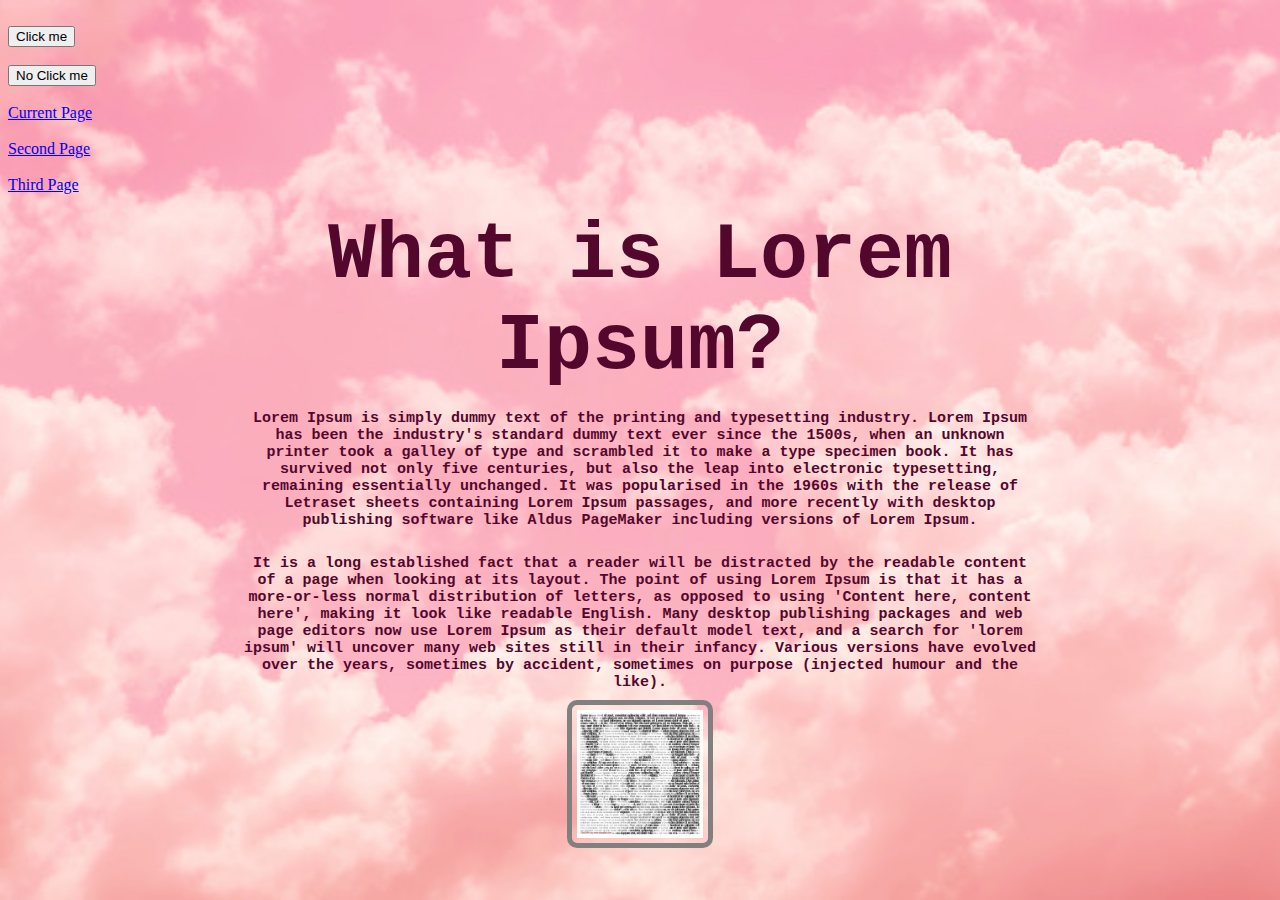
<file: a2/index.html>
<html>
    <head>
        <link rel="stylesheet" type="text/css" href="style1.css"> 
        <title> Home Page </title>
    </head>
    <br><button onclick = "btn1Clicked()">Click me</button><br>
    <br><button onclick = "btn2Clicked()">No Click me</button><br>
    <br><a href="index.html">Current Page</a><br>
    <br><a href="page2.html"> Second Page </a><br>
    <br><a href="page3.html">Third Page</a><br>
    <body>
        <style>
            body {
             background-image: url('cloud.jpeg');
             background-attachment: fixed;
             background-repeat: no-repeat;
             background-size: cover;
             background-position: center center;
           }
           </style>
        <p>
            <div>What is Lorem Ipsum?</div>
            <div id="div1">
                Lorem Ipsum is simply dummy text of the printing and typesetting industry. Lorem Ipsum has been the industry's standard dummy text ever since the 1500s, when an unknown printer took a galley of type and scrambled it to make a type specimen book.
                It has survived not only five centuries, but also the leap into electronic typesetting, remaining essentially unchanged.
                It was popularised in the 1960s with the release of Letraset sheets containing Lorem Ipsum passages, and more recently with desktop publishing software like Aldus PageMaker including versions of Lorem Ipsum.
            </div>
            <div id="div2">
                It is a long established fact that a reader will be distracted by the readable content of a page when looking at its layout. The point of using Lorem Ipsum is that it has a more-or-less normal distribution of letters, as opposed to using 'Content here, content here', making it look like readable English.
                Many desktop publishing packages and web page editors now use Lorem Ipsum as their default model text, and a search for 'lorem ipsum' will uncover many web sites still in their infancy.
                Various versions have evolved over the years, sometimes by accident, sometimes on purpose (injected humour and the like).
            </div>
            <img id="img1" src="img1.jpeg" class="center"> 
         
    </body>
    
    <script src="script.js"></script>
</html>
</file>
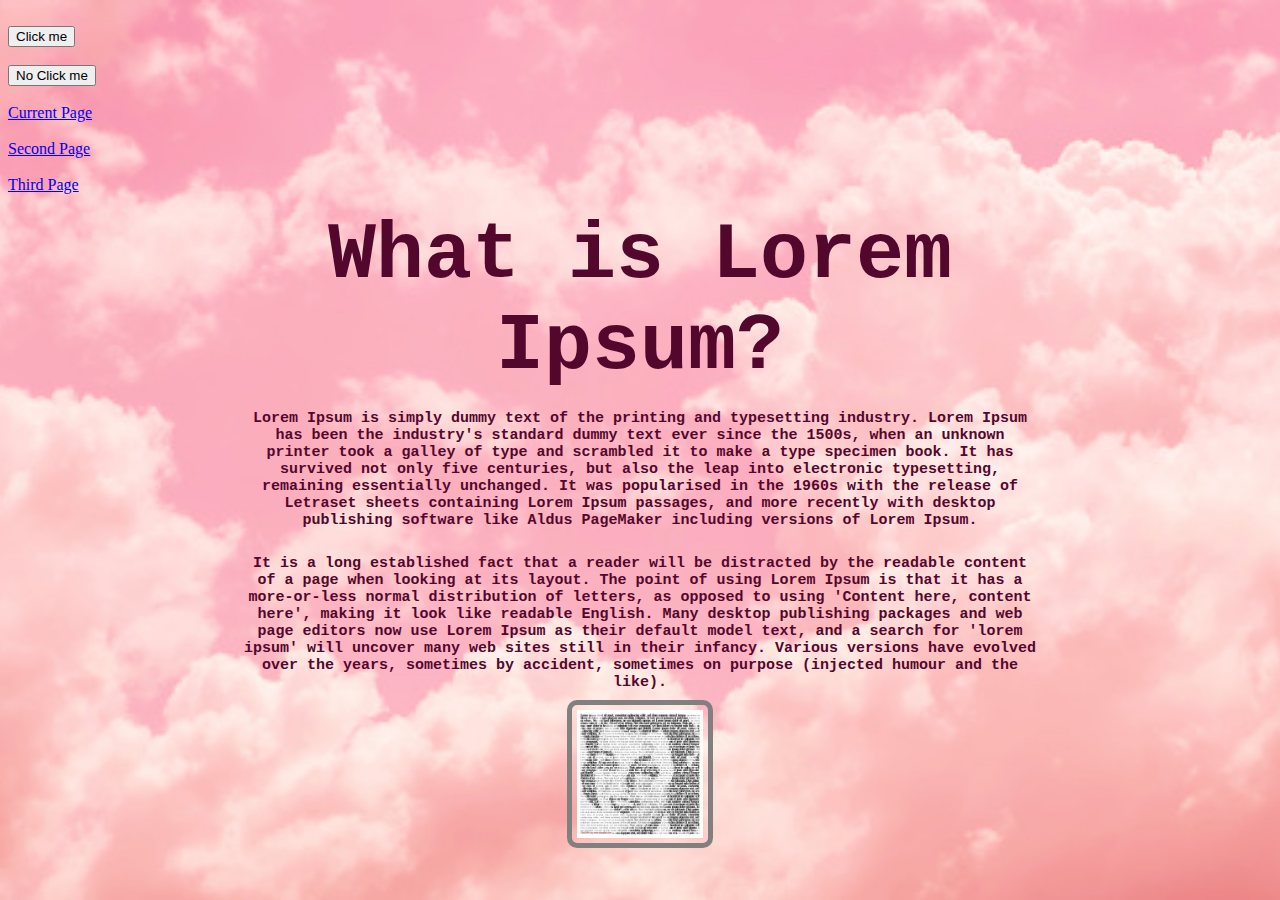
<file: Hw#1/index.html>
<html>
    <head>
        <link rel="stylesheet" type="text/css" href="style1.css"> 
        <title> Home Page </title>
    </head>
    <br><button onclick = "btn1Clicked()">Click me</button><br>
    <br><button onclick = "btn2Clicked()">No Click me</button><br>
    <br><a href="index.html">Current Page</a><br>
    <br><a href="page2.html"> Second Page </a><br>
    <br><a href="page3.html">Third Page</a><br>
    <body>
        <style>
            body {
             background-image: url('cloud.jpeg');
             background-attachment: fixed;
             background-repeat: no-repeat;
             background-size: cover;
             background-position: center center;
           }
           </style>
        <p>
            <div>What is Lorem Ipsum?</div>
            <div id="div1">
                Lorem Ipsum is simply dummy text of the printing and typesetting industry. Lorem Ipsum has been the industry's standard dummy text ever since the 1500s, when an unknown printer took a galley of type and scrambled it to make a type specimen book.
                It has survived not only five centuries, but also the leap into electronic typesetting, remaining essentially unchanged.
                It was popularised in the 1960s with the release of Letraset sheets containing Lorem Ipsum passages, and more recently with desktop publishing software like Aldus PageMaker including versions of Lorem Ipsum.
            </div>
            <div id="div2">
                It is a long established fact that a reader will be distracted by the readable content of a page when looking at its layout. The point of using Lorem Ipsum is that it has a more-or-less normal distribution of letters, as opposed to using 'Content here, content here', making it look like readable English.
                Many desktop publishing packages and web page editors now use Lorem Ipsum as their default model text, and a search for 'lorem ipsum' will uncover many web sites still in their infancy.
                Various versions have evolved over the years, sometimes by accident, sometimes on purpose (injected humour and the like).
            </div>
            <img id="img1" src="img1.jpeg" class="center"> 
         
    </body>
    <script src="script.js"></script>
</html>
</file>
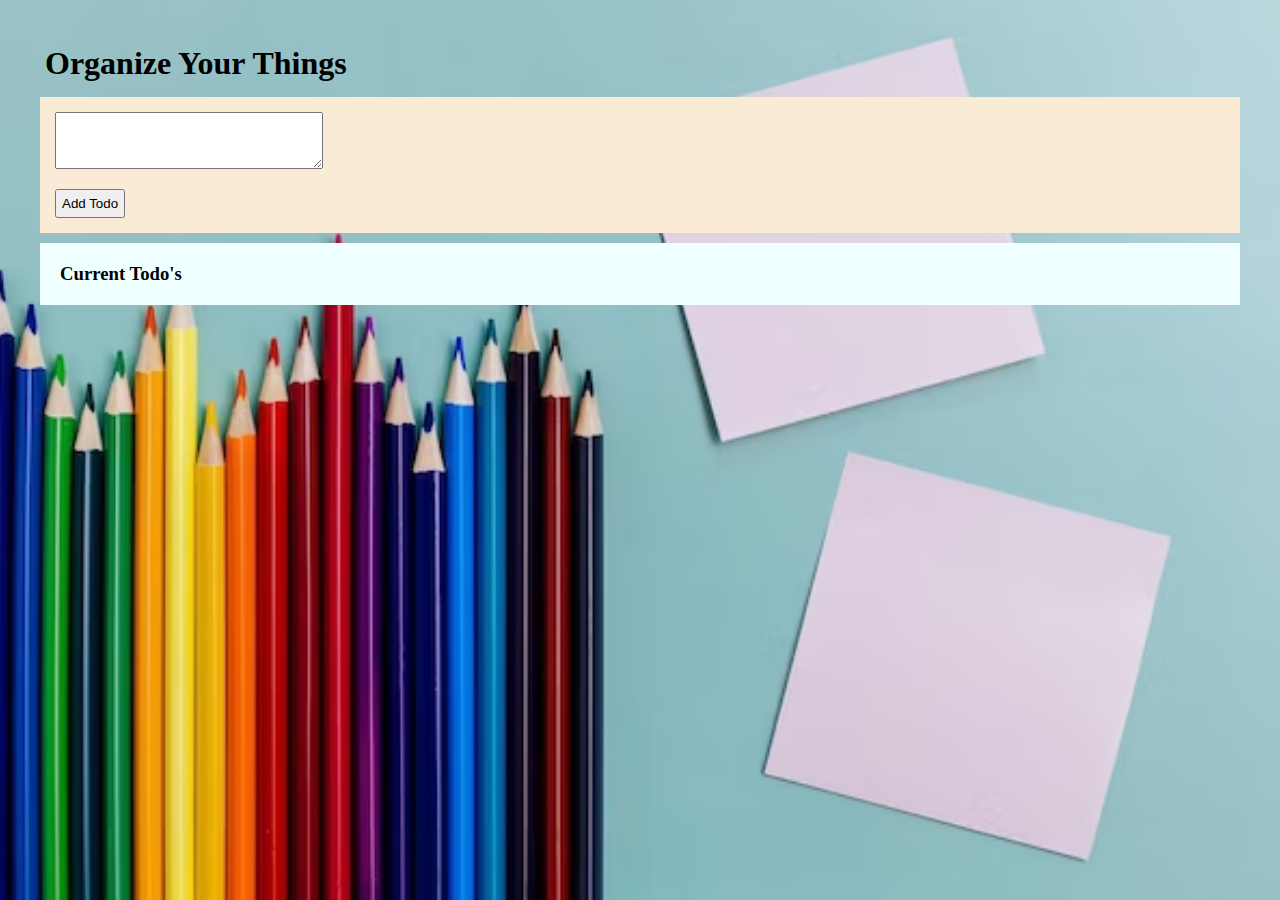
<file: todo/index.html>
<html>
    <head>
        <link rel="stylesheet" type="text/css" href="style.css"> 
    </head>
    <body>
        <style>
            body {
             background-image: url('todo.avif');
             background-attachment: fixed;
             background-repeat: no-repeat;
             background-size: cover;
             background-position: center center;
           }
           </style>
        <h1>Organize Your Things</h1>
        <div id="addTodo">
            <textarea name="" id="todoContent" cols="30" rows="3"></textarea>
            <button id="todoButton">Add Todo</button>
        </div>
        <div id="main">
            <h3>Current Todo's</h3>
        </div>

    </body>
    <script src="script.js"></script>
</html>
</file>
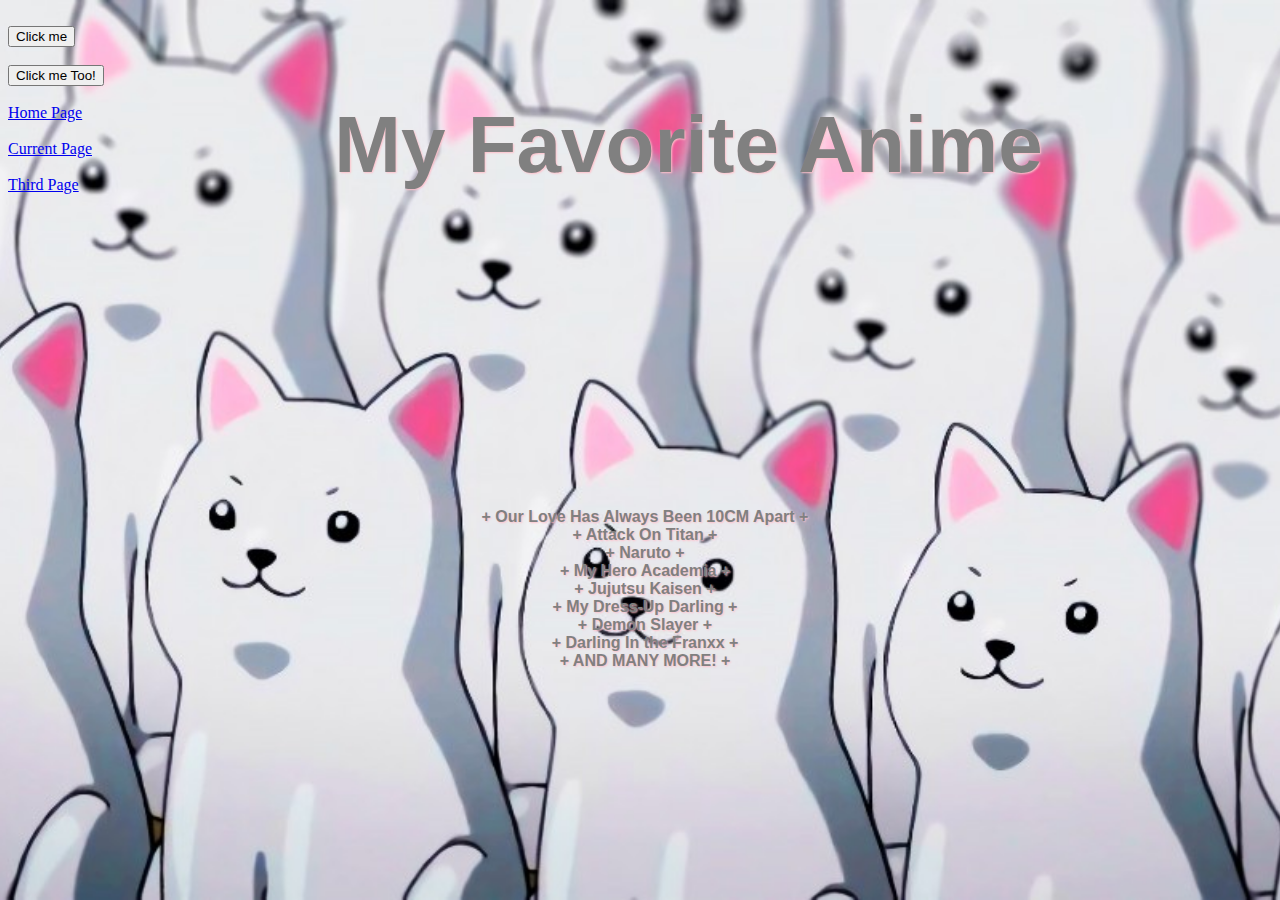
<file: a2/page2.html>
<html>
    <head>
        <link rel="stylesheet" type="text/css" href="style1.css"> 
        <title> Anime Page </title>
    </head>
    <p></p>
    <br><button onclick = "btn3Clicked()">Click me</button><br>
    <br><button onclick = "btn4Clicked()">Click me Too!</button><br>
    <br><a href="index.html"> Home Page </a><br>
    <br><a href="page2.html"> Current Page</a><br>
    <br><a href="page3.html">Third Page</a><br>
    <body>
        <style>
             body {
              background-image: url('anime.jpeg');
              background-attachment: fixed;
              background-repeat: no-repeat;
              background-size: cover;
              background-position: center center;
            }
            </style>
            <div id="div3">My Favorite Anime</div>
            <p>
                <div id="div4">
                    <br>
                    + Our Love Has Always Been 10CM Apart +<br>
                    + Attack On Titan +<br>
                    + Naruto +<br>
                    + My Hero Academia +<br>
                    + Jujutsu Kaisen +<br>
                    + My Dress-Up Darling +<br>
                    + Demon Slayer +<br>
                    + Darling In the Franxx +<br>
                    + AND MANY MORE! +<br>
                </div>
            </p>
    </body>
    <script src="script.js"></script>
</html>
</file>
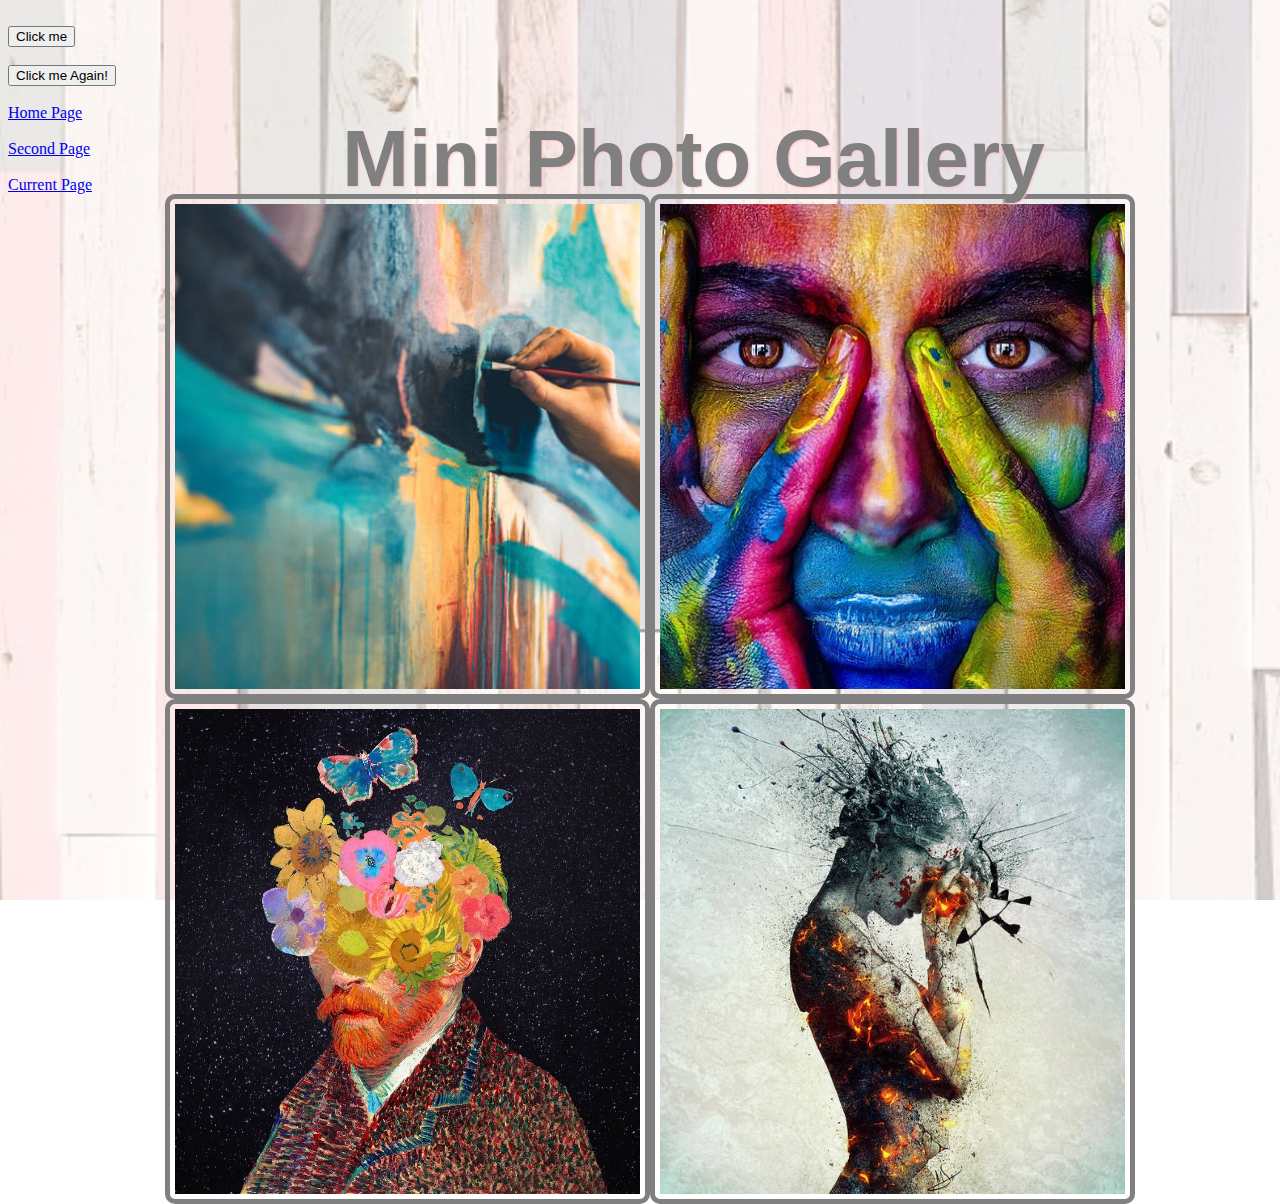
<file: a2/page3.html>
<html>
    <head>
        <link rel="stylesheet" type="text/css"  href="style1.css"> 
        <title> Last Page </title>
    </head>
    <br><button onclick = "btn5Clicked()">Click me</button><br>
    <br><button onclick = "btn6Clicked()">Click me Again!</button><br>
    <br><a href="index.html"> Home Page </a><br>
    <br><a href="page2.html"> Second Page</a><br>
    <br><a href="page3.html">Current Page</a><br>
    <body>

        <style>
            body {
             background-image: url('gallery.jpeg');
             background-attachment: fixed;
             background-repeat: no-repeat;
             background-size: cover;
             background-position: center center;
           }
           </style>
           <div id="div5">Mini Photo Gallery</div>
           
           <div class="grid">
            <img src="img2.jpeg" class="gridImg">
            <img src="img3.jpeg" class="gridImg">
            <img src="img4.webp" class="gridImg">
            <img src="img5.jpeg" class="gridImg">
          </div>
          
    
    </body>
    <script src="script.js"></script>
</html>
</file>
<file: a2/style1.css>
div{
	font-weight: 600;
	color: #54072d;
	text-align: center;
	font-family: 'Courier New', monospace;
	font-size: 80px;
	width: 950px;
	height: 200px;
	margin: auto;
}

#div1{
	text-align: center;
	font-family: 'Courier New', monospace;
	font-size: 15px;
	color: #54072d;
	width: 800px;
	height: 145px;
	margin: auto;
}

#div2{
	text-align: center;
	font-family: 'Courier New', monospace;
	font-size: 15px;
	color: #54072d;
	width: 800px;
	height: 145px;
	margin: auto;

}

#div3{
	font-weight: 600;
	color: grey;
	text-align: center;
	font-family: 'Optima', SANS-SERIF;
	text-shadow: 1px 1px 2px pink;
	font-size: 80px;
	width: 950px;
	height: 100px;
	position: absolute;
	top: 10%;
	left: 10%;
	transform: translate(9%, 9%);

}

#div4{
	text-align: center;
	font-family: 'Optima', SANS-SERIF;
	text-shadow: 1px 1px 2px pink;
	font-size: 16px;
	color: grey;
	width: 600px;
	height: 200px;
	margin: 5px;
	position: absolute;
	top: 65%;
	left: 50%;
  	transform: translate(-50%, -50%);
}

#div5{
	font-weight: 600;
	color: grey;
	text-align: center;
	font-family: 'Optima', SANS-SERIF;
	text-shadow: 1px 1px 2px pink;
	font-size: 80px;
	margin: 5px;
	position: absolute;
	top: 10%;
	left: 10%;
	transform: translate(9%, 9%);	
}

.special{
	color: blueviolet !important;
	box-shadow: 0 0 2px 1px black;

	
}
.super{
	color: blueviolet!important;
	box-shadow: 0 0 2px 1px black;

}
.color{
	background-color: rgb(249, 213, 219) !important;
	box-shadow: 0 0 5px 2px rgba(46, 47, 49, 0.5);
	width: 900px;
	height: 100px;
}
.back{
	
}

img.center {
  display: block;
  margin: auto;
  width: 10%;

}

img{
	border: 5px solid grey;
	border-radius: 10px;
	padding: 5px;
  }
img:hover {
	box-shadow: 0 0 8px 4px hotpink;
  }

  .grid {
	display: grid;
	grid-template-columns: repeat(2, 1fr);
	grid-template-rows: repeat(2, 1fr);
	grid-gap: 20px;
  }
  
  .grid img {
	width: 100%;
  	height: 100%;
	object-fit: cover;
  }
</file>
<file: Hw#1/style1.css>
div{
	font-weight: 600;
	color: #54072d;
	text-align: center;
	font-family: 'Courier New', monospace;
	font-size: 80px;
	width: 950px;
	height: 200px;
	margin: auto;
}

#div1{
	text-align: center;
	font-family: 'Courier New', monospace;
	font-size: 15px;
	color: #54072d;
	width: 800px;
	height: 145px;
	margin: auto;
}

#div2{
	text-align: center;
	font-family: 'Courier New', monospace;
	font-size: 15px;
	color: #54072d;
	width: 800px;
	height: 145px;
	margin: auto;

}

#div3{
	font-weight: 600;
	color: grey;
	text-align: center;
	font-family: 'Optima', SANS-SERIF;
	text-shadow: 1px 1px 2px pink;
	font-size: 80px;
	width: 950px;
	height: 100px;
	position: absolute;
	top: 10%;
	left: 10%;
	transform: translate(9%, 9%);

}

#div4{
	text-align: center;
	font-family: 'Optima', SANS-SERIF;
	text-shadow: 1px 1px 2px pink;
	font-size: 16px;
	color: grey;
	width: 600px;
	height: 200px;
	margin: 5px;
	position: absolute;
	top: 65%;
	left: 50%;
  	transform: translate(-50%, -50%);
}

#div5{
	font-weight: 600;
	color: grey;
	text-align: center;
	font-family: 'Optima', SANS-SERIF;
	text-shadow: 1px 1px 2px pink;
	font-size: 80px;
	margin: 5px;
	position: absolute;
	top: 10%;
	left: 10%;
	transform: translate(9%, 9%);	
}

.special{
	color: blueviolet !important;
	box-shadow: 0 0 2px 1px black;

	
}
.super{
	color: blueviolet!important;
	box-shadow: 0 0 2px 1px black;

}
.color{
	background-color: rgb(249, 213, 219) !important;
	box-shadow: 0 0 5px 2px rgba(46, 47, 49, 0.5);
	width: 900px;
	height: 100px;
}
.back{
	
}

img.center {
  display: block;
  margin: auto;
  width: 10%;

}

img{
	border: 5px solid grey;
	border-radius: 10px;
	padding: 5px;
  }
img:hover {
	box-shadow: 0 0 8px 4px hotpink;
  }

  .grid {
	display: grid;
	grid-template-columns: repeat(2, 1fr);
	grid-template-rows: repeat(2, 1fr);
	grid-gap: 20px;
  }
  
  .grid img {
	width: 100%;
  	height: 100%;
	object-fit: cover;
  }
</file>
<file: todo/style.css>
*{
    margin: 10px;
    padding: 5px;
}
body{
    background-color: azure;
}
#main{
    background-color: azure;

}
#addTodo{
    background-color: antiquewhite;

}
button{
    display: block;
}
.todo{
    background-color: aliceblue;
}
.completed{
    border: solid;
    background-color: pink;
    
}
</file>
